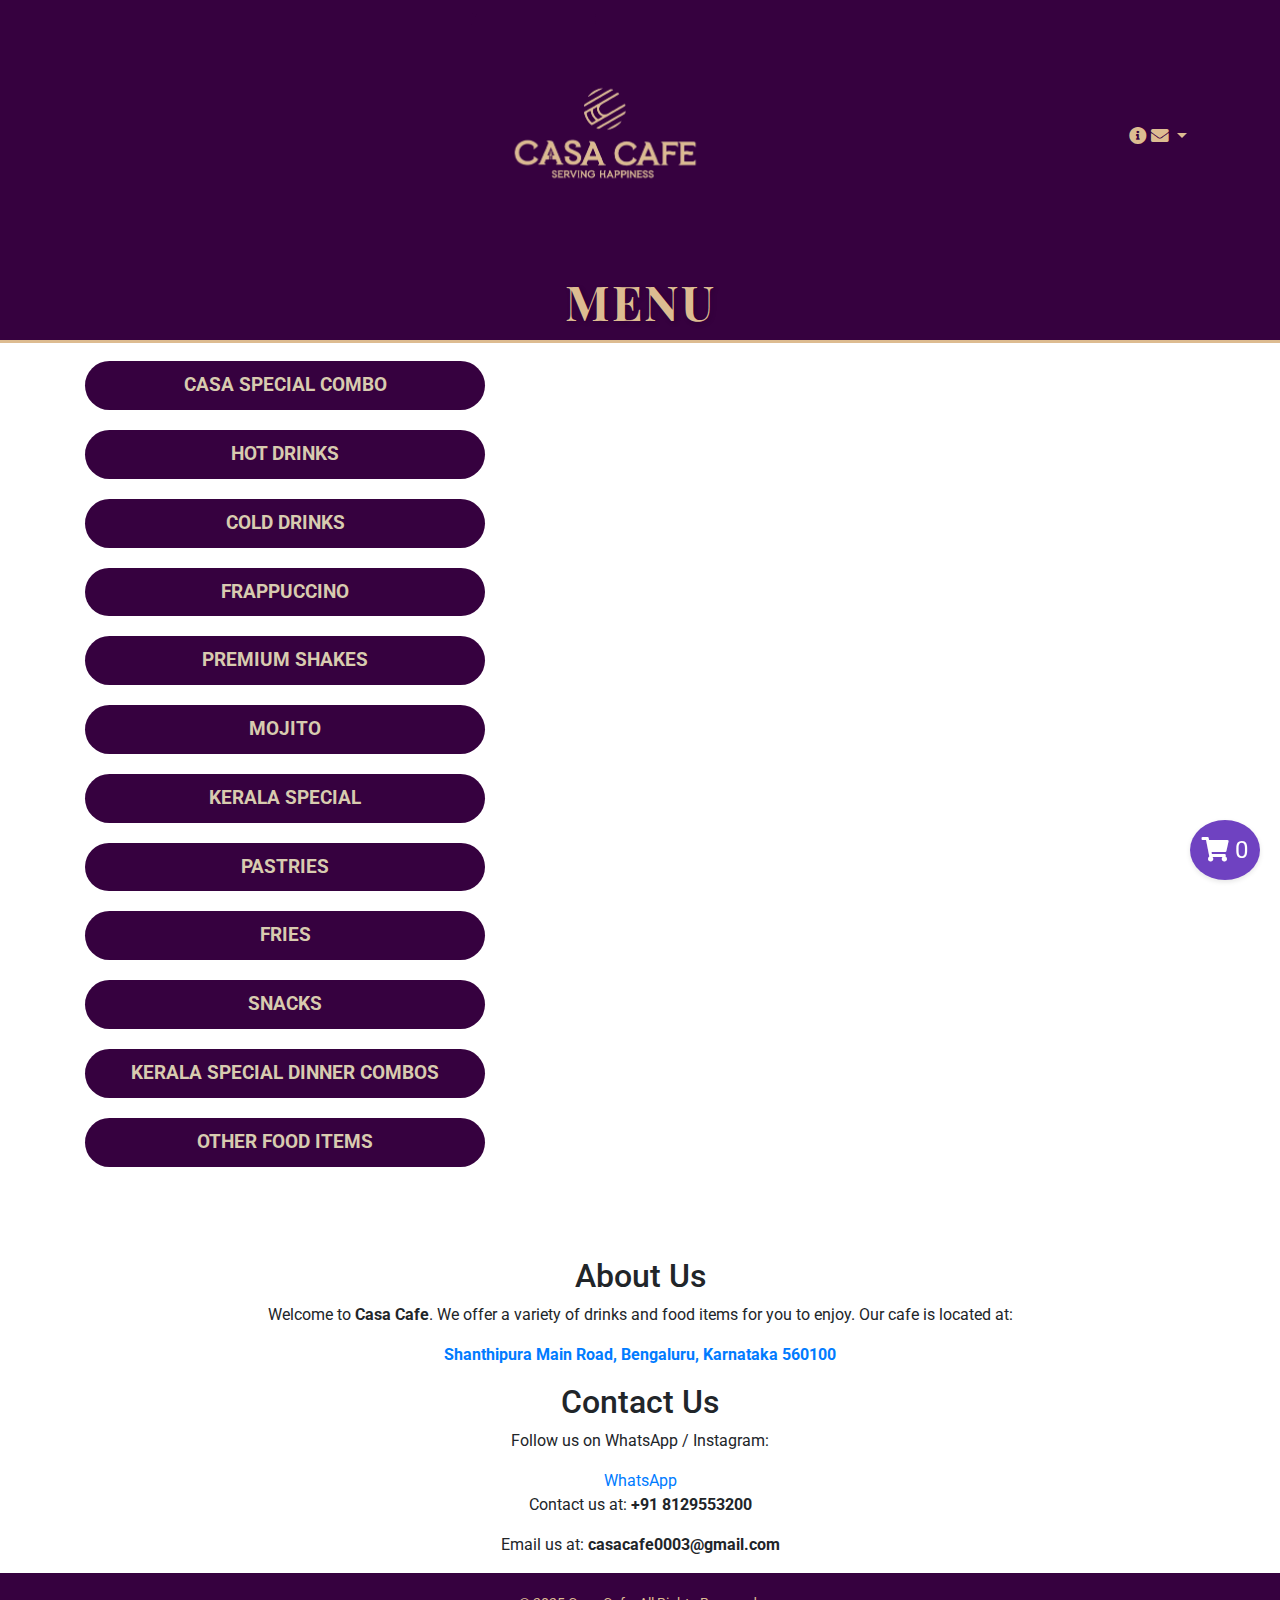
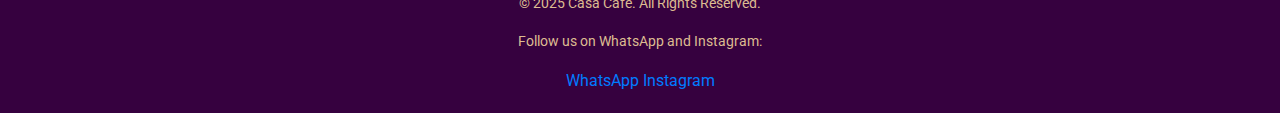
<file: index.html>
<!DOCTYPE html>
<html lang="en">
<head>
    <meta charset="UTF-8">
    <meta name="viewport" content="width=device-width, initial-scale=1.0">
    <title>Document</title>
    <link rel="stylesheet" href="styles.css">
    <link rel="stylesheet" href="https://stackpath.bootstrapcdn.com/bootstrap/4.5.2/css/bootstrap.min.css">

    <link rel="icon" type="image/png" href="Logo.png">
    <link rel="stylesheet" href="https://cdnjs.cloudflare.com/ajax/libs/font-awesome/5.15.4/css/all.min.css">
    <link href="https://fonts.googleapis.com/css2?family=Roboto:wght@400;700&display=swap" rel="stylesheet">
</head>
<body>
    <nav class="navbar navbar-expand-lg navbar-light">
        <div class="container">
            <a class="navbar-brand" href="#">
                <img src="Logo.png" alt="Logo" class="logo">
            </a>
            <button class="navbar-toggler" type="button" data-toggle="collapse" data-target="#navbarNav" aria-controls="navbarNav" aria-expanded="false" aria-label="Toggle navigation">
                <span class="navbar-toggler-icon"></span>
            </button>
            <div class="collapse navbar-collapse" id="navbarNav">
                <ul class="navbar-nav">
                    <li class="nav-item dropdown">
                        <a class="nav-link dropdown-toggle" href="#" id="navbarDropdown" role="button" data-toggle="dropdown" aria-haspopup="true" aria-expanded="false">
                            <i class="fas fa-info-circle"></i>
                            <i class="fas fa-envelope"></i>
        

                        </a>
                        <div class="dropdown-menu" aria-labelledby="navbarDropdown">
                            
                            <a class="dropdown-item" href="#about-section">About</a>
                            <a class="dropdown-item" href="#contact-section">Contact</a>
                            
                        </div>
                    </li>
                </ul>
            </div>
        </div>
    </nav>


    <div id="cart-icon">
        <i class="fas fa-shopping-cart"></i>
        <span id="cart-count">0</span>
    </div>

    <div class="menu-title">
        <h1>Menu</h1> <!-- Centered Menu Title -->
    </div>

    <div class="menu">
        <div class="button container">
            <div class="category-header" onclick="toggleCategory('casa-special-combo')">CASA SPECIAL COMBO</div>
            <div class="category-content" id="casa-special-combo">
                <div class="menu-item">
                    <div class="item-box">Cappuccino + French Fries / Nuggets / Garlic Potato Pops</div>
                    <div class="btn-box">
                        <button onclick="decrease('cappuccino-combo')">-</button>
                        <span id="cappuccino-combo">0</span>
                        <button onclick="increase('cappuccino-combo')">+</button>
                    </div>
                </div>
                <div class="menu-item">
                    <div class="item-box">Hot Chocolate + French Fries / Nuggets / Garlic Potato Pops</div>
                    <div class="btn-box">
                        <button onclick="decrease('hot-chocolate-combo')">-</button>
                        <span id="hot-chocolate-combo">0</span>
                        <button onclick="increase('hot-chocolate-combo')">+</button>
                    </div>
                </div>
                <div class="menu-item">
                    <div class="item-box">Cheesy Chicken Fries + Choco Shake / Strawberry Shake / Blueberry Shake</div>
                    <div class="btn-box">
                        <button onclick="decrease('cheesy-chicken-fries-shake')">-</button>
                        <span id="cheesy-chicken-fries-shake">0</span>
                        <button onclick="increase('cheesy-chicken-fries-shake')">+</button>
                    </div>
                </div>
                <div class="menu-item">
                    <div class="item-box">Cheesy Fries + Orange Mojito / Strawberry Mojito / Blueberry Mojito</div>
                    <div class="btn-box">
                        <button onclick="decrease('cheesy-fries-mojito')">-</button>
                        <span id="cheesy-fries-mojito">0</span>
                        <button onclick="increase('cheesy-fries-mojito')">+</button>
                    </div>
                </div>
                <div class="menu-item">
                    <div class="item-box">Cheesy Nachos + Oreo Frappe / Mocha Frappe</div>
                    <div class="btn-box">
                        <button onclick="decrease('cheesy-nachos-frappe')">-</button>
                        <span id="cheesy-nachos-frappe">0</span>
                        <button onclick="increase('cheesy-nachos-frappe')">+</button>
                    </div>
                </div>
                <div class="menu-item">
                    <div class="item-box">Chicken Nachos + American Mud Pie / Lotus Biscoff Premium</div>
                    <div class="btn-box">
                        <button onclick="decrease('chicken-nachos-premium')">-</button>
                        <span id="chicken-nachos-premium">0</span>
                        <button onclick="increase('chicken-nachos-premium')">+</button>
                    </div>
                </div>
            </div>
        </div>
        
        <!-- HOT DRINKS Category -->
        <div class="button container">
            <div class="category-header" onclick="toggleCategory('hot-drinks')"> HOT DRINKS </div>
            <div class="category-content" id="hot-drinks">
                <div class="menu-item">
                    <div class="item-box">Nescafe Latte</div>
                    <div class="btn-box">
                        <button onclick="decrease('nescafe-latte')">-</button>
                        <span id="nescafe-latte">0</span>
                        <button onclick="increase('nescafe-latte')">+</button>
                    </div>
                </div>
                <div class="menu-item">
                    <div class="item-box">Premium Badam Milk</div>
                    <div class="btn-box">
                        <button onclick="decrease('premium-badam-milk')">-</button>
                        <span id="premium-badam-milk">0</span>
                        <button onclick="increase('premium-badam-milk')">+</button>
                    </div>
                </div>
                <div class="menu-item">
                    <div class="item-box">Cappuccino </div>
                    <div class="btn-box">
                        <button onclick="decrease('cappuccino')">-</button>
                        <span id="cappuccino">0</span>
                        <button onclick="increase('cappuccino')">+</button>
                    </div>
                </div>
                <div class="menu-item">
                    <div class="item-box">Cappuccino ( Hazelnut/French Vanilla )</div>
                    <div class="btn-box">
                        <button onclick="decrease('cappuccino-french-vanilla')">-</button>
                        <span id="cappuccino-french-vanilla">0</span>
                        <button onclick="increase('cappuccino-french-vanilla')">+</button>
                    </div>
                </div>
                <div class="menu-item">
                    <div class="item-box">Hot Chocolate </div>
                    <div class="btn-box">
                        <button onclick="decrease('hot-chocolate')">-</button>
                        <span id="hot-chocolate">0</span>
                        <button onclick="increase('hot-chocolate')">+</button>
                    </div>
                </div>
                <div class="menu-item">
                    <div class="item-box">Hot Chocolate ( Hazelnut/French Vanilla )</div>
                    <div class="btn-box">
                        <button onclick="decrease('hot-chocolate-french-vanilla')">-</button>
                        <span id="hot-chocolate-french-vanilla">0</span>
                        <button onclick="increase('hot-chocolate-french-vanilla')">+</button>
                    </div>
                </div>
                <div class="menu-item">
                    <div class="item-box">Mocha</div>
                    <div class="btn-box">
                        <button onclick="decrease('mocha')">-</button>
                        <span id="mocha">0</span>
                        <button onclick="increase('mocha')">+</button>
                    </div>
                </div>
            </div>
        </div>
        <!-- HOT DRINKS Category -->
    </div>
    
    <!-- COLD DRINKS Category -->
    <div class="button container">
        <div class="category-header" onclick="toggleCategory('cold-drinks')">COLD DRINKS </div>
        <div class="category-content" id="cold-drinks">
            <div class="menu-item">
                <div class="item-box">Premium Cold Coffee</div>
                <div class="btn-box">
                    <button onclick="decrease('premium-cold-coffee')">-</button>
                    <span id="premium-cold-coffee">0</span>
                    <button onclick="increase('premium-cold-coffee')">+</button>
                </div>
            </div>
            <div class="menu-item">
                <div class="item-box">Cold Coffee ( Hazelnut/French Vanilla )</div>
                <div class="btn-box">
                    <button onclick="decrease('hazelnut-french-vanilla-cold')">-</button>
                    <span id="hazelnut-french-vanilla-cold">0</span>
                    <button onclick="increase('hazelnut-french-vanilla-cold')">+</button>
                </div>
            </div>
        </div>
    </div>

    <!-- FRAPPUCCINO Category -->
    <div class="button container">
        <div class="category-header" onclick="toggleCategory('frappuccino')">FRAPPUCCINO </div>
        <div class="category-content" id="frappuccino">
            <div class="menu-item">
                <div class="item-box">Chocolate Oreo Frappe</div>
                <div class="btn-box">
                    <button onclick="decrease('chocolate-oreo-frappe')">-</button>
                    <span id="chocolate-oreo-frappe">0</span>
                    <button onclick="increase('chocolate-oreo-frappe')">+</button>
                </div>
            </div>
            <div class="menu-item">
                <div class="item-box">American Mud Pie</div>
                <div class="btn-box">
                    <button onclick="decrease('american-mud-pie')">-</button>
                    <span id="american-mud-pie">0</span>
                    <button onclick="increase('american-mud-pie')">+</button>
                </div>
            </div>
            <div class="menu-item">
                <div class="item-box">Mocha Frappe</div>
                <div class="btn-box">
                    <button onclick="decrease('mocha-frappe')">-</button>
                    <span id="mocha-frappe">0</span>
                    <button onclick="increase('mocha-frappe')">+</button>
                </div>
            </div>
            <div class="menu-item">
                <div class="item-box">Lotus Biscoff Frappe</div>
                <div class="btn-box">
                    <button onclick="decrease('lotus-biscoff-frappe')">-</button>
                    <span id="lotus-biscoff-frappe">0</span>
                    <button onclick="increase('lotus-biscoff-frappe')">+</button>
                </div>
            </div>
        </div>
    </div>

    <!-- PREMIUM SHAKES Category -->
    <div class="button container">
        <div class="category-header" onclick="toggleCategory('premium-shakes')">PREMIUM SHAKES </div>
        <div class="category-content" id="premium-shakes">
            <div class="menu-item">
                <div class="item-box">Chocolate Shake</div>
                <div class="btn-box">
                    <button onclick="decrease('chocolate-shake')">-</button>
                    <span id="chocolate-shake">0</span>
                    <button onclick="increase('chocolate-shake')">+</button>
                </div>
            </div>
            <div class="menu-item">
                <div class="item-box">Strawberry Shake</div>
                <div class="btn-box">
                    <button onclick="decrease('strawberry-shake')">-</button>
                    <span id="strawberry-shake">0</span>
                    <button onclick="increase('strawberry-shake')">+</button>
                </div>
            </div>
            <div class="menu-item">
                <div class="item-box">KitKat Shake</div>
                <div class="btn-box">
                    <button onclick="decrease('kitkat-shake')">-</button>
                    <span id="kitkat-shake">0</span>
                    <button onclick="increase('kitkat-shake')">+</button>
                </div>
            </div>
            <div class="menu-item">
                <div class="item-box">Apple Shake</div>
                <div class="btn-box">
                    <button onclick="decrease('apple-shake')">-</button>
                    <span id="apple-shake">0</span>
                    <button onclick="increase('apple-shake')">+</button>
                </div>
            </div>
            <div class="menu-item">
                <div class="item-box">Banana Shake</div>
                <div class="btn-box">
                    <button onclick="decrease('banana-shake')">-</button>
                    <span id="banana-shake">0</span>
                    <button onclick="increase('banana-shake')">+</button>
                </div>
            </div>
            <div class="menu-item">
                <div class="item-box">Blueberry Shake</div>
                <div class="btn-box">
                    <button onclick="decrease('blueberry-shake')">-</button>
                    <span id="blueberry-shake">0</span>
                    <button onclick="increase('blueberry-shake')">+</button>
                </div>
            </div>
            <div class="menu-item">
                <div class="item-box">Dry Fruits Shake</div>
                <div class="btn-box">
                    <button onclick="decrease('dry-fruits-shake')">-</button>
                    <span id="dry-fruits-shake">0</span>
                    <button onclick="increase('dry-fruits-shake')">+</button>
                </div>
            </div>
        </div>
    </div>

    <!-- MOJITO Category -->
    <div class="button container">
        <div class="category-header" onclick="toggleCategory('mojito')">MOJITO </div>
        <div class="category-content" id="mojito">
            <div class="menu-item">
                <div class="item-box">Orange Mojito</div>
                <div class="btn-box">
                    <button onclick="decrease('orange-mojito')">-</button>
                    <span id="orange-mojito">0</span>
                    <button onclick="increase('orange-mojito')">+</button>
                </div>
            </div>
            <div class="menu-item">
                <div class="item-box">Blueberry Mojito</div>
                <div class="btn-box">
                    <button onclick="decrease('blueberry-mojito')">-</button>
                    <span id="blueberry-mojito">0</span>
                    <button onclick="increase('blueberry-mojito')">+</button>
                </div>
            </div>
            <div class="menu-item">
                <div class="item-box">Strawberry Mojito</div>
                <div class="btn-box">
                    <button onclick="decrease('strawberry-mojito')">-</button>
                    <span id="strawberry-mojito">0</span>
                    <button onclick="increase('strawberry-mojito')">+</button>
                </div>
            </div>
            <div class="menu-item">
                <div class="item-box">Green Apple Mojito</div>
                <div class="btn-box">
                    <button onclick="decrease('green-apple-mojito')">-</button>
                    <span id="green-apple-mojito">0</span>
                    <button onclick="increase('green-apple-mojito')">+</button>
                </div>
            </div>
        </div>
    </div>

    <!-- KERALA SPECIAL Category -->
    <div class="button container">
        <div class="category-header" onclick="toggleCategory('kerala-special')">KERALA SPECIAL </div>
        <div class="category-content" id="kerala-special">
            <div class="menu-item">
                <div class="item-box">Sarbath</div>
                <div class="btn-box">
                    <button onclick="decrease('sarbath')">-</button>
                    <span id="sarbath">0</span>
                    <button onclick="increase('sarbath')">+</button>
                </div>
            </div>
            <div class="menu-item">
                <div class="item-box">Soda Sarbath</div>
                <div class="btn-box">
                    <button onclick="decrease('soda-sarbath')">-</button>
                    <span id="soda-sarbath">0</span>
                    <button onclick="increase('soda-sarbath')">+</button>
                </div>
            </div>
            <div class="menu-item">
                <div class="item-box">Lime Sarbath</div>
                <div class="btn-box">
                    <button onclick="decrease('lime-sarbath')">-</button>
                    <span id="lime-sarbath">0</span>
                    <button onclick="increase('lime-sarbath')">+</button>
                </div>
            </div>
            <div class="menu-item">
                <div class="item-box">Milk Sarbath</div>
                <div class="btn-box">
                    <button onclick="decrease('milk-sarbath')">-</button>
                    <span id="milk-sarbath">0</span>
                    <button onclick="increase('milk-sarbath')">+</button>
                </div>
            </div>
            <div class="menu-item">
                <div class="item-box">Normal Avil Milk</div>
                <div class="btn-box">
                    <button onclick="decrease('normal-avil-milk')">-</button>
                    <span id="normal-avil-milk">0</span>
                    <button onclick="increase('normal-avil-milk')">+</button>
                </div>
            </div>
            <div class="menu-item">
                <div class="item-box">Special Avil Milk</div>
                <div class="btn-box">
                    <button onclick="decrease('special-avil-milk')">-</button>
                    <span id="special-avil-milk">0</span>
                    <button onclick="increase('special-avil-milk')">+</button>
                </div>
            </div>
            <div class="menu-item">
                <div class="item-box">Royal Avil Milk</div>
                <div class="btn-box">
                    <button onclick="decrease('royal-avil-milk')">-</button>
                    <span id="royal-avil-milk">0</span>
                    <button onclick="increase('royal-avil-milk')">+</button>
                </div>
            </div>
        </div>
    </div>

    <!-- PASTRIES Category -->
    <div class="button container">
        <div class="category-header" onclick="toggleCategory('pastries')">PASTRIES </div>
        <div class="category-content" id="pastries">
            <div class="menu-item">
                <div class="item-box">Chocolate Cheese Cake</div>
                <div class="btn-box">
                    <button onclick="decrease('chocolate-cheese-cake')">-</button>
                    <span id="chocolate-cheese-cake">0</span>
                    <button onclick="increase('chocolate-cheese-cake')">+</button>
                </div>
            </div>
            <div class="menu-item">
                <div class="item-box">Blueberry Cheese Cake</div>
                <div class="btn-box">
                    <button onclick="decrease('blueberry-cheese-cake')">-</button>
                    <span id="blueberry-cheese-cake">0</span>
                    <button onclick="increase('blueberry-cheese-cake')">+</button>
                </div>
            </div>
            <div class="menu-item">
                <div class="item-box">Strawberry Cheese Cake</div>
                <div class="btn-box">
                    <button onclick="decrease('strawberry-cheese-cake')">-</button>
                    <span id="strawberry-cheese-cake">0</span>
                    <button onclick="increase('strawberry-cheese-cake')">+</button>
                </div>
            </div>
        </div>
    </div>

    <!-- FRIES Category -->
    <div class="button container">
        <div class="category-header" onclick="toggleCategory('fries')">FRIES </div>
        <div class="category-content" id="fries">
            <div class="menu-item">
                <div class="item-box">French Fries</div>
                <div class="btn-box">
                    <button onclick="decrease('french-fries')">-</button>
                    <span id="french-fries">0</span>
                    <button onclick="increase('french-fries')">+</button>
                </div>
            </div>
            <div class="menu-item">
                <div class="item-box">Peri Peri Fries</div>
                <div class="btn-box">
                    <button onclick="decrease('peri-peri-fries')">-</button>
                    <span id="peri-peri-fries">0</span>
                    <button onclick="increase('peri-peri-fries')">+</button>
                </div>
            </div>
            <div class="menu-item">
                <div class="item-box">Veg Nuggets</div>
                <div class="btn-box">
                    <button onclick="decrease('veg-nuggets')">-</button>
                    <span id="veg-nuggets">0</span>
                    <button onclick="increase('veg-nuggets')">+</button>
                </div>
            </div>
            <div class="menu-item">
                <div class="item-box">Chicken Nuggets</div>
                <div class="btn-box">
                    <button onclick="decrease('chicken-nuggets')">-</button>
                    <span id="chicken-nuggets">0</span>
                    <button onclick="increase('chicken-nuggets')">+</button>
                </div>
            </div>
            <div class="menu-item">
                <div class="item-box">Chilly Cheesy Nuggets</div>
                <div class="btn-box">
                    <button onclick="decrease('chilly-cheesy-nuggets')">-</button>
                    <span id="chilly-cheesy-nuggets">0</span>
                    <button onclick="increase('chilly-cheesy-nuggets')">+</button>
                </div>
            </div>
            <div class="menu-item">
                <div class="item-box">Chilli Garlic Potato Pops</div>
                <div class="btn-box">
                    <button onclick="decrease('chilli-garlic-potato-pops')">-</button>
                    <span id="chilli-garlic-potato-pops">0</span>
                    <button onclick="increase('chilli-garlic-potato-pops')">+</button>
                </div>
            </div>
        </div>
    </div>
 
    <!-- SNACKS Category -->
    <div class="button container">
        <div class="category-header" onclick="toggleCategory('snacks')">SNACKS </div>
        <div class="category-content" id="snacks">

            <div class="menu-item">
                <div class="item-box">Vada</div>
                <div class="btn-box">
                    <button onclick="decrease('vada')">-</button>
                    <span id="vada">0</span>
                    <button onclick="increase('vada')">+</button>
                </div>
            </div>
            <div class="menu-item">
                <div class="item-box">Pazhampori</div>
                <div class="btn-box">
                    <button onclick="decrease('pazhampori')">-</button>
                    <span id="pazhampori">0</span>
                    <button onclick="increase('pazhampori')">+</button>
                </div>
            </div>
            <div class="menu-item">
                <div class="item-box">Pazham Nirachath ( Stuffed Banana )</div>
                <div class="btn-box">
                    <button onclick="decrease('pazham-nirachath')">-</button>
                    <span id="pazham-nirachath">0</span>
                    <button onclick="increase('pazham-nirachath')">+</button>
                </div>
            </div>
            <div class="menu-item">
                <div class="item-box">Masala/Aalu Bonda</div>
                <div class="btn-box">
                    <button onclick="decrease('masala-aalu-bonda')">-</button>
                    <span id="masala-aalu-bonda">0</span>
                    <button onclick="increase('masala-aalu-bonda')">+</button>
                </div>
            </div>
            <div class="menu-item">
                <div class="item-box">Bajji</div>
                <div class="btn-box">
                    <button onclick="decrease('bajji')">-</button>
                    <span id="bajji">0</span>
                    <button onclick="increase('bajji')">+</button>
                </div>
            </div>
            <div class="menu-item">
                <div class="item-box">Egg Bajji</div>
                <div class="btn-box">
                    <button onclick="decrease('egg-bajji')">-</button>
                    <span id="egg-bajji">0</span>
                    <button onclick="increase('egg-bajji')">+</button>
                </div>
            </div>
            <div class="menu-item">
                <div class="item-box">Veg Samosa</div>
                <div class="btn-box">
                    <button onclick="decrease('samosa')">-</button>
                    <span id="samosa">0</span>
                    <button onclick="increase('samosa')">+</button>
                </div>
            </div>
            <div class="menu-item">
                <div class="item-box">Chicken Samosa</div>
                <div class="btn-box">
                    <button onclick="decrease('chicken-samosa')">-</button>
                    <span id="chicken-samosa">0</span>
                    <button onclick="increase('chicken-samosa')">+</button>
                </div>
            </div>
            <div class="menu-item">
                <div class="item-box">Kerala Special Unnakkaya</div>
                <div class="btn-box">
                    <button onclick="decrease('kerala-spcl-unnakkaya')">-</button>
                    <span id="kerala-spcl-unnakkaya">0</span>
                    <button onclick="increase('kerala-spcl-unnakkaya')">+</button>
                </div>
            </div>
            <div class="menu-item">
                <div class="item-box">Special Chattipathiri Chicken</div>
                <div class="btn-box">
                    <button onclick="decrease('chattipathiri-chicken')">-</button>
                    <span id="chattipathiri-chicken">0</span>
                    <button onclick="increase('chattipathiri-chicken')">+</button>
                </div>
            </div>
            
            
        </div>
    </div>
     
    </div>

    <!-- KERALA SPECIAL DINNER COMBOS Category -->
    <div class="button container">
        <div class="category-header" onclick="toggleCategory('kerala-special-dinner-combos')">KERALA SPECIAL DINNER COMBOS </div>
        <div class="category-content" id="kerala-special-dinner-combos" style="display: block;">
            <div class="menu-item">
                <div class="item-box">Porotta + Chicken Curry/Stew</div>
                <div class="btn-box">
                    <button onclick="decrease('porotta-chicken-curry')">-</button>
                    <span id="porotta-chicken-curry">0</span>
                    <button onclick="increase('porotta-chicken-curry')">+</button>
                </div>
            </div>
            <div class="menu-item">
                <div class="item-box">Puttu + Chicken Curry/Stew</div>
                <div class="btn-box">
                    <button onclick="decrease('puttu-chicken-curry')">-</button>
                    <span id="puttu-chicken-curry">0</span>
                    <button onclick="increase('puttu-chicken-curry')">+</button>
                </div>
            </div>
            <div class="menu-item">
                <div class="item-box">Chappathi + Chicken Curry/Stew</div>
                <div class="btn-box">
                    <button onclick="decrease('chappathi-chicken-curry')">-</button>
                    <span id="chappathi-chicken-curry">0</span>
                    <button onclick="increase('chappathi-chicken-curry')">+</button>
                </div>
            </div>
            <div class="menu-item">
                <div class="item-box">Bread + Chicken Curry/Stew</div>
                <div class="btn-box">
                    <button onclick="decrease('bread-chicken-curry')">-</button>
                    <span id="bread-chicken-curry">0</span>
                    <button onclick="increase('bread-chicken-curry')">+</button>
                </div>
            </div>
        </div>
    </div>

    <!-- OTHER FOOD ITEMS Category -->
    <div class="button container">
        <div class="category-header" onclick="toggleCategory('other-food-items')">OTHER FOOD ITEMS</div>
        <div class="category-content" id="other-food-items" style="display: block;">
            <div class="menu-item">
                <div class="item-box">Veg Maggie</div>
                <div class="btn-box">
                    <button onclick="decrease('veg-maggie')">-</button>
                    <span id="veg-maggie">0</span>
                    <button onclick="increase('veg-maggie')">+</button>
                </div>
            </div>
            <div class="menu-item">
                <div class="item-box">Egg Maggie</div>
                <div class="btn-box">
                    <button onclick="decrease('egg-maggie')">-</button>
                    <span id="egg-maggie">0</span>
                    <button onclick="increase('egg-maggie')">+</button>
                </div>
            </div>
            <div class="menu-item">
                <div class="item-box">Chicken Maggie</div>
                <div class="btn-box">
                    <button onclick="decrease('chicken-maggie')">-</button>
                    <span id="chicken-maggie">0</span>
                    <button onclick="increase('chicken-maggie')">+</button>
                </div>
            </div>
            <div class="menu-item">
                <div class="item-box">Bread Omelette</div>
                <div class="btn-box">
                    <button onclick="decrease('bread-omelette')">-</button>
                    <span id="bread-omelette">0</span>
                    <button onclick="increase('bread-omelette')">+</button>
                </div>
            </div>
            <div class="menu-item">
                <div class="item-box">Bread Pocket (Egg)</div>
                <div class="btn-box">
                    <button onclick="decrease('bread-pocket-egg')">-</button>
                    <span id="bread-pocket-egg">0</span>
                    <button onclick="increase('bread-pocket-egg')">+</button>
                </div>
            </div>
            <div class="menu-item">
                <div class="item-box">Bread Pocket (Chicken)</div>
                <div class="btn-box">
                    <button onclick="decrease('bread-pocket-chicken')">-</button>
                    <span id="bread-pocket-chicken">0</span>
                    <button onclick="increase('bread-pocket-chicken')">+</button>
                </div>
            </div>
            <div class="menu-item">
                <div class="item-box">Garlic Bread</div>
                <div class="btn-box">
                    <button onclick="decrease('garlic-bread')">-</button>
                    <span id="garlic-bread">0</span>
                    <button onclick="increase('garlic-bread')">+</button>
                </div>
            </div>
            <div class="menu-item">
                <div class="item-box">Chicken Cheezy Fries</div>
                <div class="btn-box">
                    <button onclick="decrease('chicken-cheezy-fries')">-</button>
                    <span id="chicken-cheezy-fries">0</span>
                    <button onclick="increase('chicken-cheezy-fries')">+</button>
                </div>
            </div>
            <div class="menu-item">
                <div class="item-box">Chilly Cheezy Fries</div>
                <div class="btn-box">
                    <button onclick="decrease('chilly-cheezy-fries')">-</button>
                    <span id="chilly-cheezy-fries">0</span>
                    <button onclick="increase('chilly-cheezy-fries')">+</button>
                </div>
            </div>
            <div class="menu-item">
                <div class="item-box">White Sauce Pasta</div>
                <div class="btn-box">
                    <button onclick="decrease('white-sauce-pasta')">-</button>
                    <span id="white-sauce-pasta">0</span>
                    <button onclick="increase('white-sauce-pasta')">+</button>
                </div>
            </div>
            <div class="menu-item">
                <div class="item-box">Alfredo Pasta</div>
                <div class="btn-box">
                    <button onclick="decrease('alfredo-pasta')">-</button>
                    <span id="alfredo-pasta">0</span>
                    <button onclick="increase('alfredo-pasta')">+</button>
                </div>
            </div>
        </div>
    </div>

    
</div>

<div id="cart-box">
    <h3>
        Your Cart
        <i class="fas fa-times close-cart-icon" id="close-cart"></i>
    </h3>
    <ul id="cart-items"></ul>
    <div class="container">
        <div class="row justify-content-center">
            <div class="col-md-6 text-center">
                <input type="text" id="customer-name" class="form-control" placeholder="Enter your name" />
                <input type="number" id="table-number" class="form-control" placeholder="Enter table number" />
                <button id="place-order-btn" class="btn btn-primary">Place Order</button>
            </div>
        </div>
    </div>

</div>

<div id="about-section" class="about-section text-center">
    <h2>About Us</h2>
    <p>Welcome to <strong>Casa Cafe</strong>. We offer a variety of drinks and food items for you to enjoy. Our cafe is located at:</p>
    <p><a href="https://www.google.com/maps?q=Casa+Cafe,+Phase+2,+Electronic+City,+Bengaluru,+Karnataka+560100" target="_blank"><strong>Shanthipura Main Road, Bengaluru, Karnataka 560100</strong></a></p>
</div>

<div id="contact-section" class="contact-section text-center">
    <h2>Contact Us</h2>
    <p>Follow us on WhatsApp / Instagram:</p>
    <div class="social-icons">
        <a href="https://wa.me/918129553200" target="_blank">WhatsApp</a>
        </div>
        <p>Contact us at: <strong>+91 8129553200</strong></p>
        <p>Email us at: <strong>casacafe0003@gmail.com</strong></p>
    </div>

<footer class="text-center">

        <div class="container">
            <p>© 2025 Casa Cafe. All Rights Reserved.</p>
            <p>Follow us on WhatsApp and Instagram:</p>
            <div class="social-icons">
                <a href="https://wa.me/918129553200" target="_blank">WhatsApp</a>
                <a href="https://instagram.com/_casa_cafe" target="_blank">Instagram</a>
            </div>
        </div>
    </footer>

    <script src="script.js"></script>
    <script src="https://code.jquery.com/jquery-3.5.1.slim.min.js"></script>
    <script src="https://cdn.jsdelivr.net/npm/@popperjs/core@2.9.2/dist/umd/popper.min.js"></script>
    <script src="https://stackpath.bootstrapcdn.com/bootstrap/4.5.2/js/bootstrap.min.js"></script>

   

</body>
</html>
</file>
<file: styles.css>
@import url('https://cdn.jsdelivr.net/npm/bootstrap@5.3.0/dist/css/bootstrap.min.css');
@import url('https://fonts.googleapis.com/css2?family=Playfair+Display:wght@400;700&display=swap');

body {
    font-family: 'Roboto', sans-serif;
    margin: 0;
    padding: 0;
    background-color: #36013f; /* New background color */
    color: #DDBC91;
    overflow-x: hidden;
}


.navbar {
    position: sticky;
    top: 0;
    background-color: #36013f;
    padding: 10px;
    margin-bottom: 0;

}

.navbar-brand {
    display: flex;
    justify-content: center;
    width: 100%;
}

.navbar-brand img {
    max-width: 250px;
    display: block;
    margin: auto;
}

.navbar-toggler {
    border: none;
}

.navbar-nav {
    display: flex;
    justify-content: center;
}

.navbar-nav .nav-link {
    color: #DDBC91 !important;
    font-size: 1.1em;
    padding: 10px;
}

.navbar-nav .nav-link:hover {
    color: #d4a5ff !important;
}

.menu-title { 
    margin-top: o;
    text-align: center;
    background-color: #36013f;
    color: #DDBC91;
}

.menu-title h1 {
    font-family: 'Playfair Display', serif;
    font-size: 3em;
    font-weight: bold;
    text-transform: uppercase;
    letter-spacing: 2px;
    text-shadow: 2px 2px 5px rgba(0, 0, 0, 0.2);
    border-bottom: 3px solid #DDBC91;
    padding-bottom: 10px;
    display: block;
}

.menu-categories {
    padding: 10px;
    text-align: center;
    background-color: #D8CBAF; /* Light beige background color */
}


.category-header {
    background-color:#36013f;
    font-size: 1.2em;
    font-weight: bold;
    text-align: center;
    padding: 10px;
    margin: 10px 0;
    border-radius: 25px;
    cursor: pointer;
    display: inline-block;
    width: 100%;
    max-width: 400px;
    border: none;
    color: #D8CBAF; /* Light beige color for font */
}


.category-header:hover {
    background-color: #563d7c;
}

.card {
    background-color: #4A0257;
    border: 1px solid #5a0769;
    border-radius: 10px;
    box-shadow: 0 4px 6px rgba(0, 0, 0, 0.1);
    margin-bottom: 20px;
    color: #DDBC91;
}

.card-body {
    background-color: #4A0257;
}

.btn-custom {
    background-color: #6f42c1;
    color: white;
    border-radius: 5px;
    padding: 10px 15px;
    font-weight: bold;
}

.btn-custom:hover {
    background-color: #563d7c;
    color: white;
}

.btn-box {
    display: flex;
    justify-content: flex-end;
    align-items: center;
    gap: 10px;
    width: 120px;
    flex-shrink: 0;
    border-radius: 10px;
}

.menu-item {
    display: flex;
    justify-content: space-between;
    align-items: center;
    padding: 10px;
    border-bottom: 1px solid #5E036E;
    color: #DDBC91;
}

.menu-item .btn-box {
    display: flex;
    align-items: center;
    gap: 5px;
    border-radius: 10px;
}

.btn-box button {
    width: 40px;
    height: 40px;
    font-size: 1.2em;
    font-weight: bold;
    background-color: #6f42c1;
    color: white;
    border: none;
    border-radius: 10px;
    cursor: pointer;
}

.btn-box button:hover {
    background-color: #563d7c;
}

#cart-icon {
    position: fixed;
    bottom: 20px;
    right: 20px;
    background-color: #6f42c1;
    padding: 12px;
    border-radius: 50%;
    cursor: pointer;
    z-index: 101;
    box-shadow: 0 2px 5px rgba(0, 0, 0, 0.1);
    color: white;
    font-size: 1.5em;
}

#cart-icon:hover {
    background-color: #563d7c;
}

#cart-box {
    position: fixed;
    top: 50%;
    left: 50%;
    transform: translate(-50%, -50%);
    width: 90%;
    max-width: 400px;
    background-color: #4A0257;
    border-radius: 10px;
    padding: 20px;
    box-shadow: 0 4px 8px rgba(143, 128, 128, 0.3);
    display: none;
    z-index: 1000;
    color: #DDBC91;
}

#cart-items {
    list-style: none;
    padding: 0;
    max-height: 300px;
    overflow-y: auto;
    background-color: #f9f9f9;
    padding: 10px;
    border-radius: 5px;
}

#cart-items li {
    display: flex;
    justify-content: space-between;
    align-items: center;
    border-bottom: 1px solid #a598a8;
    color: #605757;
}

#cart-items li .btn-box {
    display: flex;
    align-items: center;
    justify-content: flex-end;
    gap: 5px;
    border-radius: 10px;
    background-color: #cdc8d6;
    padding: 5px;
}

#cart-items li .btn-box button {
    background-color: white;
    color: #6f42c1;
    border-radius: 10px;
}

#place-order-btn {
    width: 100%;
    background-color: green;
    color: white;
    border: none;
    padding: 12px 15px;
    border-radius: 5px;
    cursor: pointer;
    font-size: 1.1em;
    margin-top: 10px;
}

footer {
    background-color: #36013f;
    padding: 20px 0;
    text-align: center;
    color: #DDBC91;
}

footer p {
    font-size: 0.9em;
}

@media (max-width: 600px) {
    .navbar-brand img {
        max-width: 180px;
    }

    .btn-custom {
        width: 100%;
        text-align: center;
    }

    #cart-box {
        width: 95%;
    }

    footer p {
        font-size: 0.8em;
    }
} /* Closing brace added here */

#customer-name, #table-number {
    width: 100%;
    padding: 10px;
    margin: 10px 0;
    border: 1px solid #5E036E;
    border-radius: 5px;
    background-color: #36013f;
    color: #DDBC91;
}

#place-order-btn {
    width: 100%;
    background-color: #6f42c1; /* Change to match theme */
    color: white;
    border: none;
    padding: 12px 15px;
    border-radius: 5px;
    cursor: pointer;
    font-size: 1.1em;
    margin-top: 10px;
}

#place-order-btn:hover {
    background-color: #563d7c; /* Darker shade on hover */
}

#about-section {
    margin-top:5em;
}
</file>
